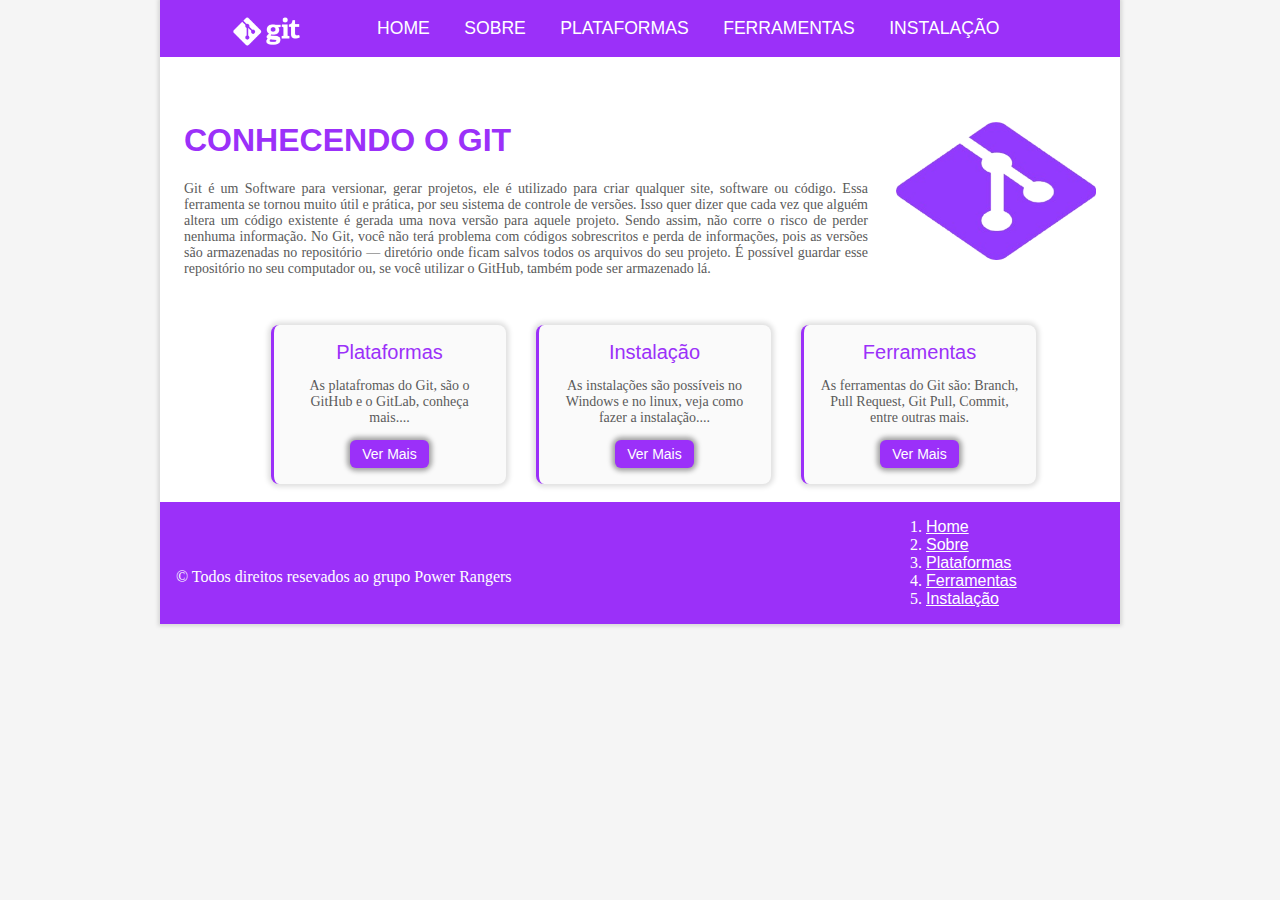
<file: index.html>
<!DOCTYPE html>
<html lang="pt-BR">

<head>
    <meta charset="utf-8">
    <link rel="stylesheet" href="css/master.css">
    <title>Home</title>
</head>

<body>
    <header>
        <nav>
            <img id="banner" src="imagens/logo-white.png" alt="imagem lateral" style="float: left" width="90">
            <ul>
                <li><a href="index.html">Home</a></li>
                <li><a href="sobre.html">Sobre</a></li>
                <li><a href="plataformas.html">Plataformas</a></li>
                <li><a href="ferramentas.html">Ferramentas</a></li>
                <li><a href="instalacao.html">Instalação</a></li>
            </ul>
        </nav>
    </header>
        <article class="article-index">
            <section>
            <img id="logo" src="imagens/logogit.png" alt="imagem lateral">
            <h1 class="titulos1">CONHECENDO O GIT</h1>
            <p class="texto-card">Git é um Software para versionar, gerar projetos, ele é utilizado para criar qualquer site, software ou código.
                Essa ferramenta se tornou muito útil e prática, por seu sistema de controle de versões. Isso quer dizer que cada vez que alguém altera um código existente é gerada uma nova versão para aquele projeto. Sendo assim, não corre o risco de
                perder nenhuma informação.
                No Git, você não terá problema com códigos sobrescritos e perda de informações, pois as versões são armazenadas no repositório — diretório onde ficam salvos todos os arquivos do seu projeto. É possível guardar esse repositório no seu
                computador ou, se você utilizar o GitHub, também pode ser armazenado lá.</p>
            </section>
        </article>

        <section class="centralizador">
            <section class="card card-home">
                <h2 class="titulo-card">Plataformas</h2>
                <p class="texto-card">As platafromas do Git, são o GitHub e o GitLab, conheça mais.... </p>
               <a href="plataformas.html">
                <button>Ver Mais</button>
               </a> 
            </section>
            <section class="card card-home">
                <h2 class="titulo-card">Instalação</h2>
                <p class="texto-card">As instalações são possíveis no Windows e no linux, veja como fazer a instalação.... </p>
                <a href="instalacao.html">
                    <button>Ver Mais</button>
                </a> 
            </section>
            <section class="card card-home">
                <h2 class="titulo-card">Ferramentas</h2>
                <p class="texto-card">As ferramentas do Git são: Branch, Pull Request, Git Pull, Commit, entre outras mais. </p>
                <a href="ferramentas.html">
                    <button>Ver Mais</button>
                </a> 
            </section>
        </section>

<footer>
    <section class="section-footer">
        <p class="copy"> &copy; Todos direitos resevados ao grupo Power Rangers</p>
        <ol>
            <li><a href="index.html">Home</a></li>
            <li><a href="sobre.html">Sobre</a></li>
            <li><a href="plataformas.html">Plataformas</a></li>
            <li><a href="ferramentas.html">Ferramentas</a></li>
            <li><a href="instalacao.html">Instalação</a></li>
        </ol>
    </section>


</footer>
</body>

</html>
</file>
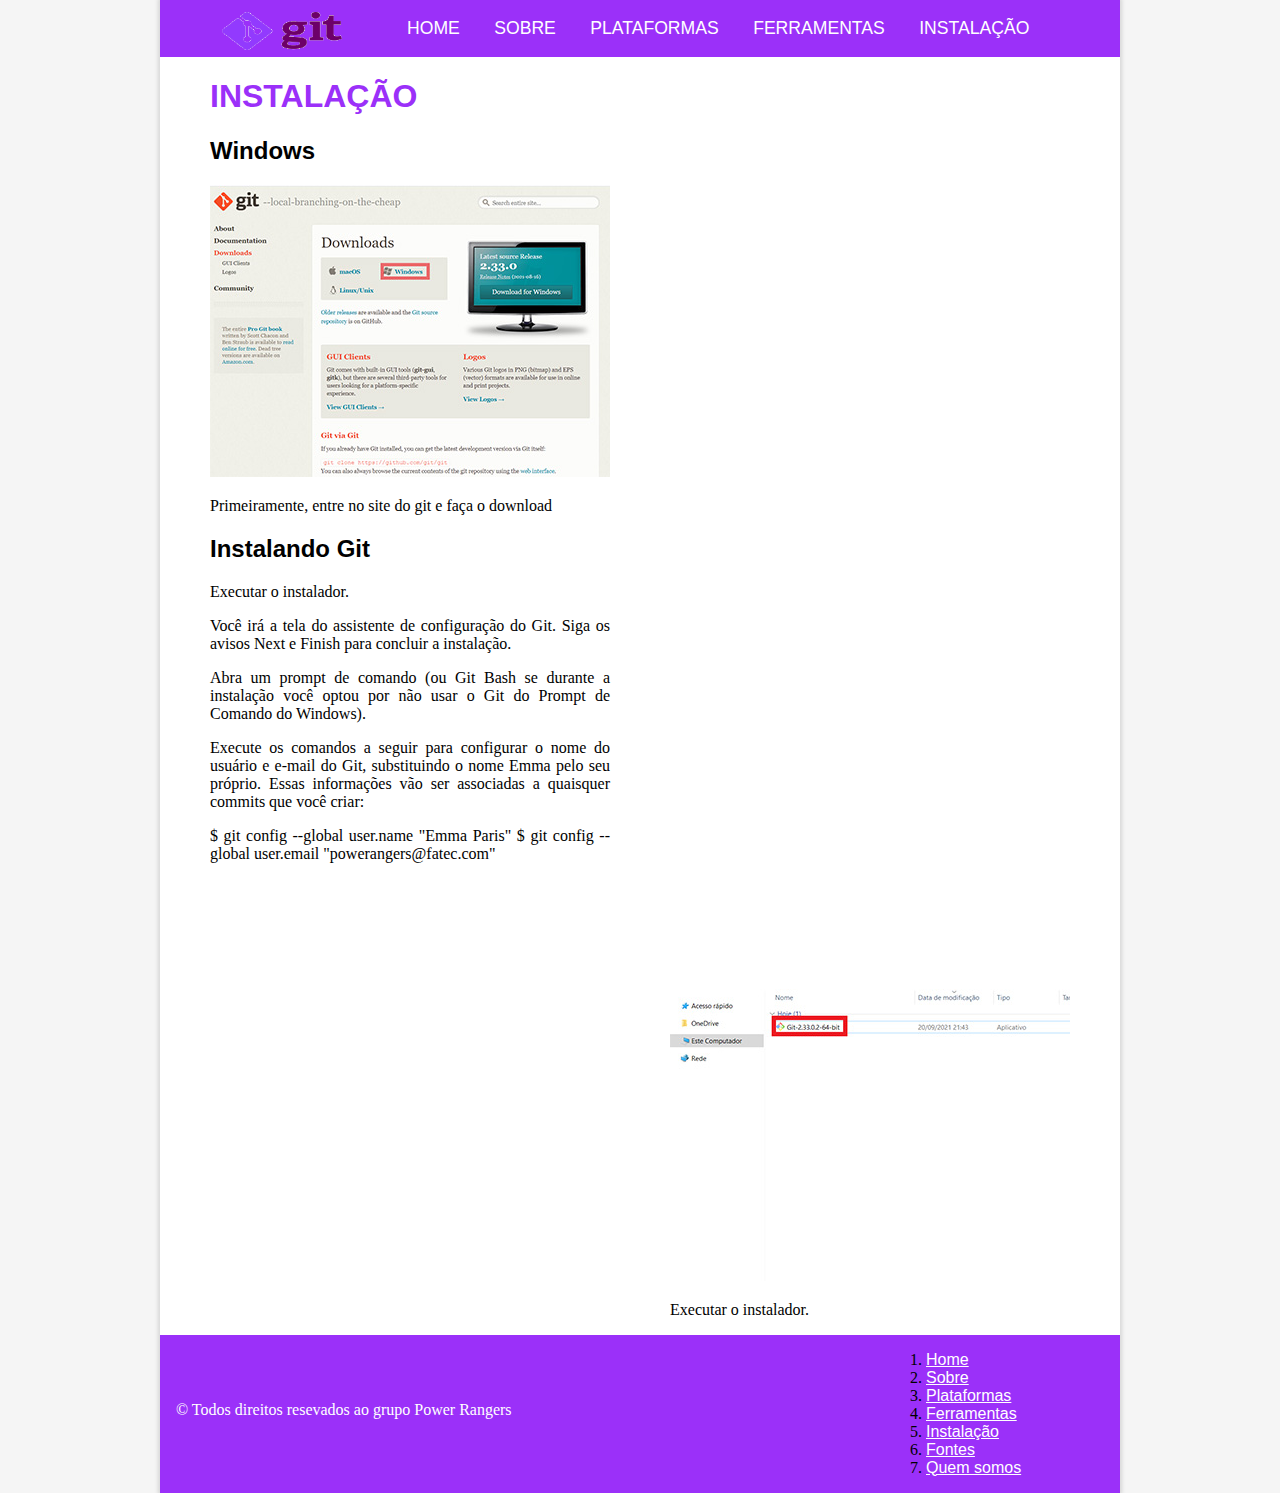
<file: demoinsta.html>
<!DOCTYPE html>
<html lang="pt-BR">

<head>
    <meta charset="utf-8">
    <link rel="stylesheet" href="css/master.css">
    <title>Instalação</title>
</head>

<body>
    <header>
        <nav>
            <img id="banner" src="imagens/gitzinho-sfundo.png" alt="imagem lateral" style="float: left" width="120">
            <ul>
                <li><a href="index.html">Home</a></li>
                <li><a href="sobre.html">Sobre</a></li>
                <li><a href="plataformas.html">Plataformas</a></li>
                <li><a href="ferramentas.html">Ferramentas</a></li>
                <li><a href="instalacao.html">Instalação</a></li>
            </ul>
        </nav>
    </header>

    <article id="instaum">
        <h1 class="titulos1">INSTALAÇÃO</h1>
        <h2>Windows</h2>
        <img src="imagens/instalacao/1.jpg" alt="download do git">
        <p>Primeiramente, entre no site do git e faça o download</p>



        <section id="instalando">
        <h2>Instalando Git</h2>
        <p>Executar o instalador.</p>
        </section>

        <p>Você irá a tela do assistente de configuração do Git. Siga os avisos Next e Finish para concluir a instalação.</p></p>
        <p>Abra um prompt de comando (ou Git Bash se durante a instalação você optou por não usar o Git do Prompt de Comando do Windows).</p>
        <p>Execute os comandos a seguir para configurar o nome do usuário e e-mail do Git, substituindo o nome Emma pelo seu próprio. Essas informações vão ser associadas a quaisquer commits que você criar:</p>
        <p>$ git config --global user.name "Emma Paris" $ git config --global user.email "powerangers@fatec.com"</p>
    </article>
    <aside id="instadois">
        <section id="instalador">
            <img src="imagens/instalacao/2.jpg" alt="instalador git">
            <p>Executar o instalador.</p>
        </section>

    </aside>


    <footer>
        <p class="copy">&copy; Todos direitos resevados ao grupo Power Rangers</p>
        <ol>
            <li><a href="index.html">Home</a></li>
            <li><a href="sobre.html">Sobre</a></li>
            <li><a href="plataformas.html">Plataformas</a></li>
            <li><a href="ferramentas.html">Ferramentas</a></li>
            <li><a href="demoinsta.html">Instalação</a></li>
            <li><a href="fontes.html">Fontes</a></li>
            <li><a href="quemsomos.html">Quem somos</a></li>
        </ol>

    </footer>
</body>

</html>
</file>
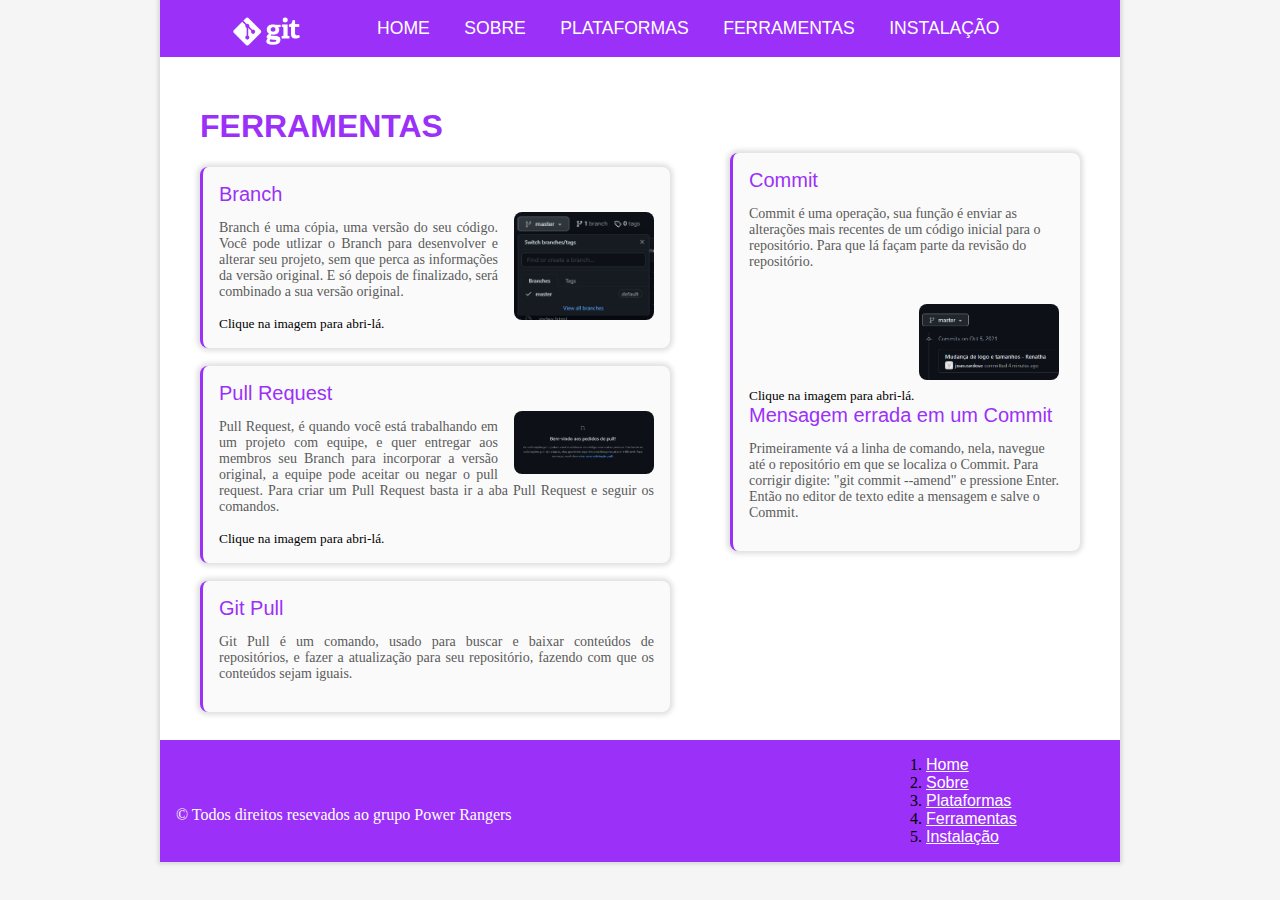
<file: ferramentas.html>
<!DOCTYPE html>
<html lang="pt-BR">

<head>
    <meta charset="utf-8">
    <link rel="stylesheet" href="css/master.css">
    <title>Ferramentas</title>
</head>

<body>
    <header>
        <nav>
            <img id="banner" src="imagens/logo-white.png" alt="imagem lateral" style="float: left" width="90">
            <ul>
                <li><a href="index.html">Home</a></li>
                <li><a href="sobre.html">Sobre</a></li>
                <li><a href="plataformas.html">Plataformas</a></li>
                <li><a href="ferramentas.html">Ferramentas</a></li>
                <li><a href="instalacao.html">Instalação</a></li>
            </ul>
        </nav>
    </header>
    <article class="article-ferramentas">
            <h1 class="titulos1">FERRAMENTAS</h1>
            <section class="card">
                <h2 class="titulo-card">Branch</h2>
                <a href="./imagens/branch.PNG" target="_blank">
                    <img src="./imagens/branch.PNG" class="imagem-card" alt="" width="140">
                </a>
                <p class="texto-card">Branch é uma cópia, uma versão do seu código. Você pode utlizar o Branch para desenvolver e alterar seu projeto, sem que perca as informações da versão original.
                    E só depois de finalizado, será combinado a sua versão original.</p>
                <small>Clique na imagem para abri-lá.</small>
            </section>
            <section class="card">
                <h2 class="titulo-card">Pull Request</h2>
                <a href="./imagens/pullrequest.PNG" target="_blank">
                    <img src="./imagens/pullrequest.PNG" class="imagem-card" alt="" width="140">
                </a>
                <p class="texto-card">Pull Request, é quando você está trabalhando em um projeto com equipe, e quer entregar aos membros seu Branch para incorporar a versão original, a equipe pode aceitar ou negar o pull request. Para criar um Pull Request basta ir a aba Pull Request e seguir os comandos.</p>
                <small>Clique na imagem para abri-lá.</small>
            </section>
            <section class="card">
                <h2 class="titulo-card">Git Pull</h2>
                <p class="texto-card">Git Pull é um comando, usado para buscar e baixar conteúdos de repositórios, e fazer a atualização para seu repositório, fazendo com que os conteúdos sejam iguais.</p>
            </section>

    </article>
    <aside class="aside-ferramentas card">
        <h2 class="titulo-card">Commit</h2>
        <p class="texto-card">Commit é uma operação, sua função é enviar as alterações mais recentes de um código inicial para o repositório. Para que lá façam parte da revisão do repositório.</p>
        <small>Clique na imagem para abri-lá.</small>
        <a href="./imagens/commit.PNG" target="_blank">
            <img src="./imagens/commit.PNG" class="imagem-aside"  alt="" width="140">
        </a>
        <h3 class="titulo-card">Mensagem errada em um Commit</h3>
        <p class="texto-card">Primeiramente vá a linha de comando, nela, navegue até o repositório em que se localiza o Commit. Para corrigir digite: "git commit --amend" e pressione Enter. Então no editor de texto edite a mensagem e salve o Commit.</p>
    </aside>


<footer>
    <p class="copy">&copy; Todos direitos resevados ao grupo Power Rangers</p>
    
        <ol>
        <li><a href="index.html">Home</a></li>
        <li><a href="sobre.html">Sobre</a></li>
        <li><a href="plataformas.html">Plataformas</a></li>
        <li><a href="ferramentas.html">Ferramentas</a></li>
        <li><a href="instalacao.html">Instalação</a></li>
        </ol>


</footer>
</body>

</html>
</file>
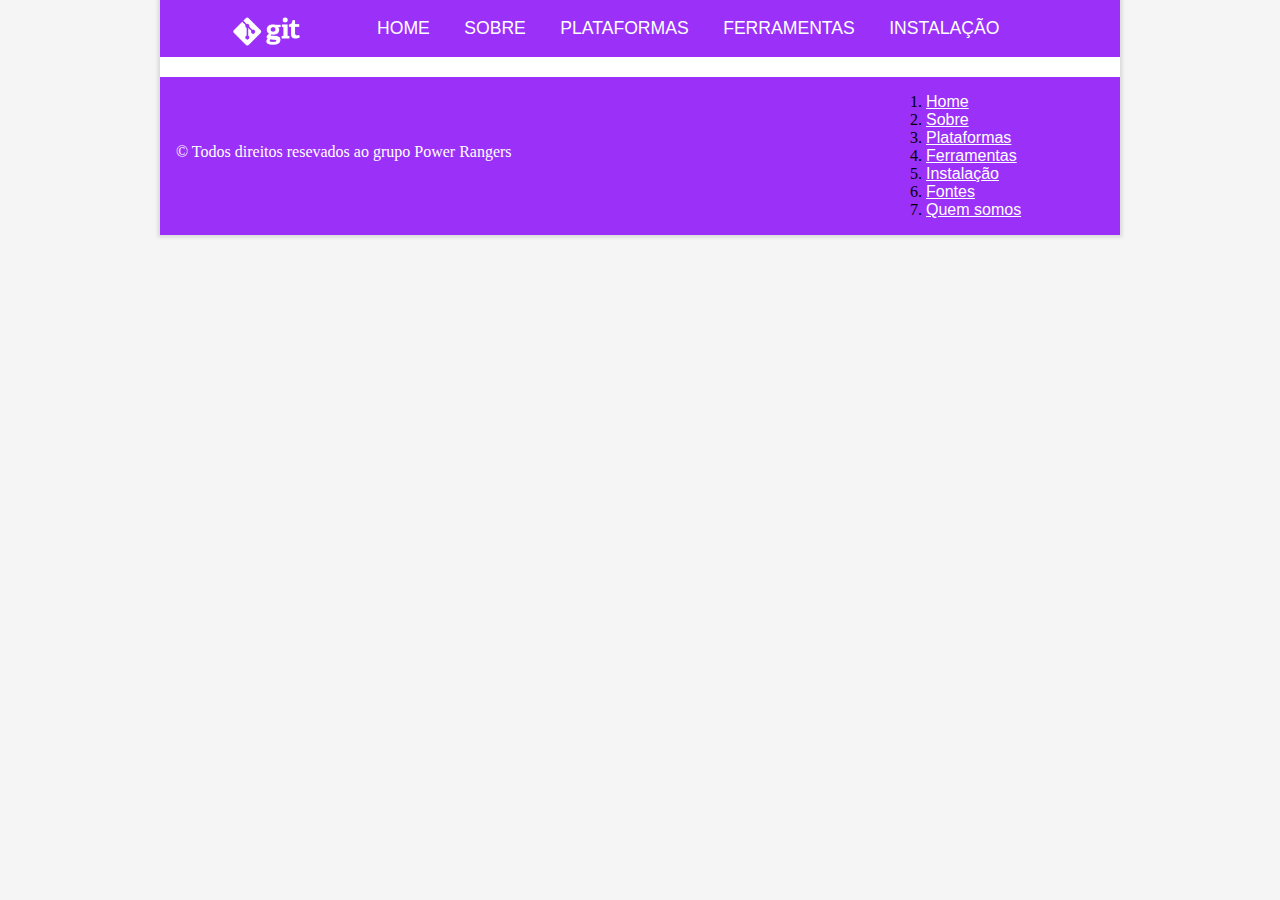
<file: fontes.html>
<!DOCTYPE html>
<html lang="pt-BR">

<head>
    <meta charset="utf-8">
    <link rel="stylesheet" href="css/master.css">
    <title>Home</title>
</head>

<body>
    <header>
        <nav>
            <img id="banner" src="imagens/logo-white.png" alt="imagem lateral" style="float: left" width="90">
            <ul>
                <li><a href="index.html">Home</a></li>
                <li><a href="sobre.html">Sobre</a></li>
                <li><a href="plataformas.html">Plataformas</a></li>
                <li><a href="ferramentas.html">Ferramentas</a></li>
                <li><a href="instalacao.html">Instalação</a></li>
            </ul>
        </nav>
    </header>
        <article>

        </article>
        <aside>

        </aside>

<footer>
    <p class="copy"> &copy; Todos direitos resevados ao grupo Power Rangers</p>

    <ol>
    <li><a href="index.html">Home</a></li>
    <li><a href="sobre.html">Sobre</a></li>
    <li><a href="plataformas.html">Plataformas</a></li>
    <li><a href="ferramentas.html">Ferramentas</a></li>
    <li><a href="instalacao.html">Instalação</a></li>
    <li><a href="fontes.html">Fontes</a></li>
    <li><a href="quemsomos.html">Quem somos</a></li>
    </ol>


</footer>
</body>

</html>
</file>
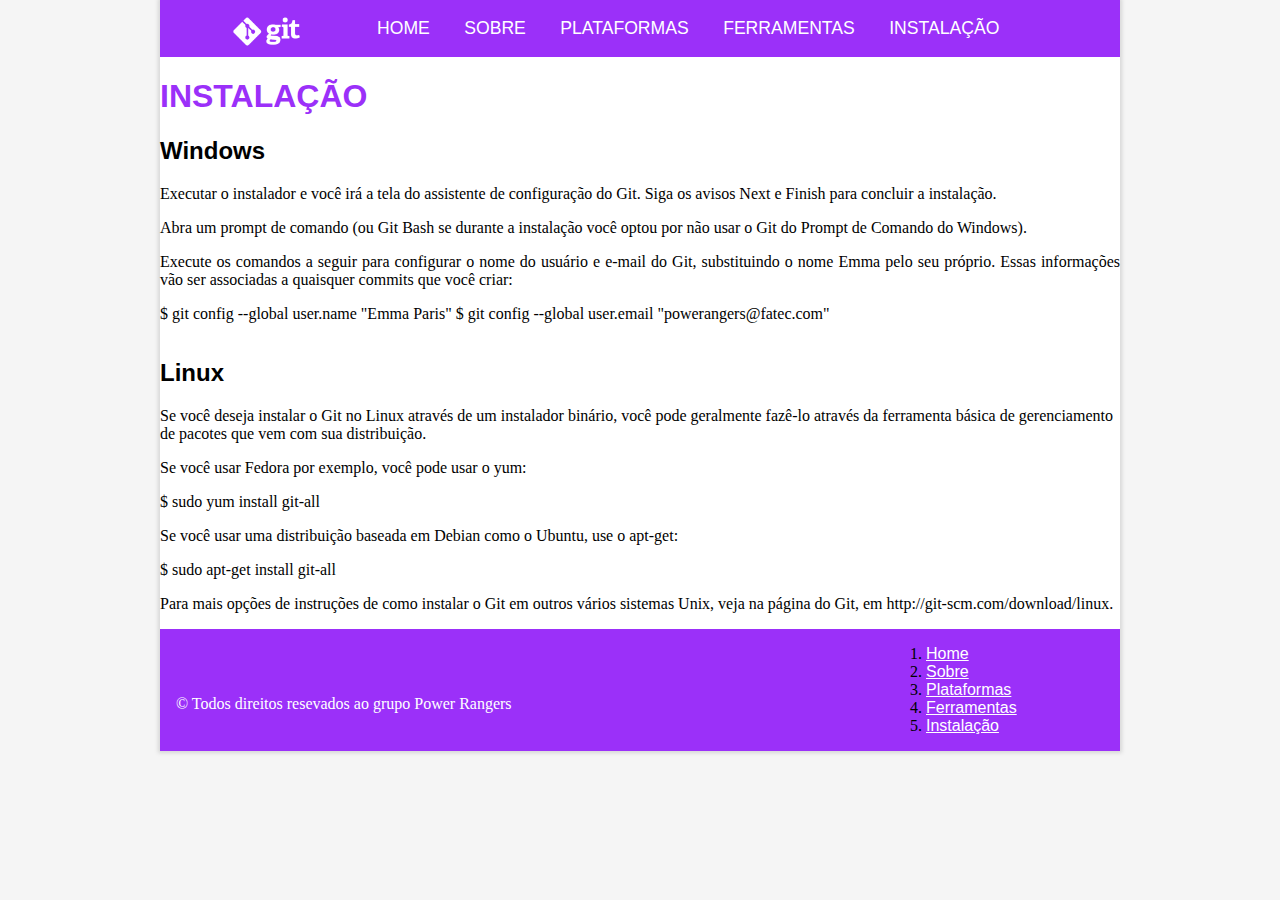
<file: instalacao.html>
<!DOCTYPE html>
<html lang="pt-BR">

<head>
    <meta charset="utf-8">
    <link rel="stylesheet" href="css/master.css">
    <title>Instalação</title>
</head>

<body>
    <header>
        <nav>
            <img id="banner" src="imagens/logo-white.png" alt="imagem lateral" style="float: left" width="90">
            <ul>
                <li><a href="index.html">Home</a></li>
                <li><a href="sobre.html">Sobre</a></li>
                <li><a href="plataformas.html">Plataformas</a></li>
                <li><a href="ferramentas.html">Ferramentas</a></li>
                <li><a href="instalacao.html">Instalação</a></li>
            </ul>
        </nav>
    </header>
        <article>
            <h1 class="titulos1">INSTALAÇÃO</h1>
            <h2>Windows</h2>
            <p>Executar o instalador e você irá a tela do assistente de configuração do Git. Siga os avisos Next e Finish para concluir a instalação.</p>
            <p>Abra um prompt de comando (ou Git Bash se durante a instalação você optou por não usar o Git do Prompt de Comando do Windows).</p>
            <p>Execute os comandos a seguir para configurar o nome do usuário e e-mail do Git, substituindo o nome Emma pelo seu próprio. Essas informações vão ser associadas a quaisquer commits que você criar:</p>
            <p>$ git config --global user.name "Emma Paris" $ git config --global user.email "powerangers@fatec.com"</p>
        </article>
        <aside>
            <h2>Linux</h2>

            <p>Se você deseja instalar o Git no Linux através de um instalador binário, você pode geralmente fazê-lo através da ferramenta básica de gerenciamento de pacotes que vem com sua distribuição. </p>
            <p>Se você usar Fedora por exemplo, você pode usar o yum:</p>
            <p>$ sudo yum install git-all</p>
            <p>Se você usar uma distribuição baseada em Debian como o Ubuntu, use o apt-get:</p>
            <p>$ sudo apt-get install git-all</p>
            <p>Para mais opções de instruções de como instalar o Git em outros vários sistemas Unix, veja na página do Git, em http://git-scm.com/download/linux.</p>


        </aside>


<footer>
    <p class="copy">&copy; Todos direitos resevados ao grupo Power Rangers</p>
        <ol>
        <li><a href="index.html">Home</a></li>
        <li><a href="sobre.html">Sobre</a></li>
        <li><a href="plataformas.html">Plataformas</a></li>
        <li><a href="ferramentas.html">Ferramentas</a></li>
        <li><a href="instalacao.html">Instalação</a></li>
        </ol>

</footer>
</body>

</html>
</file>
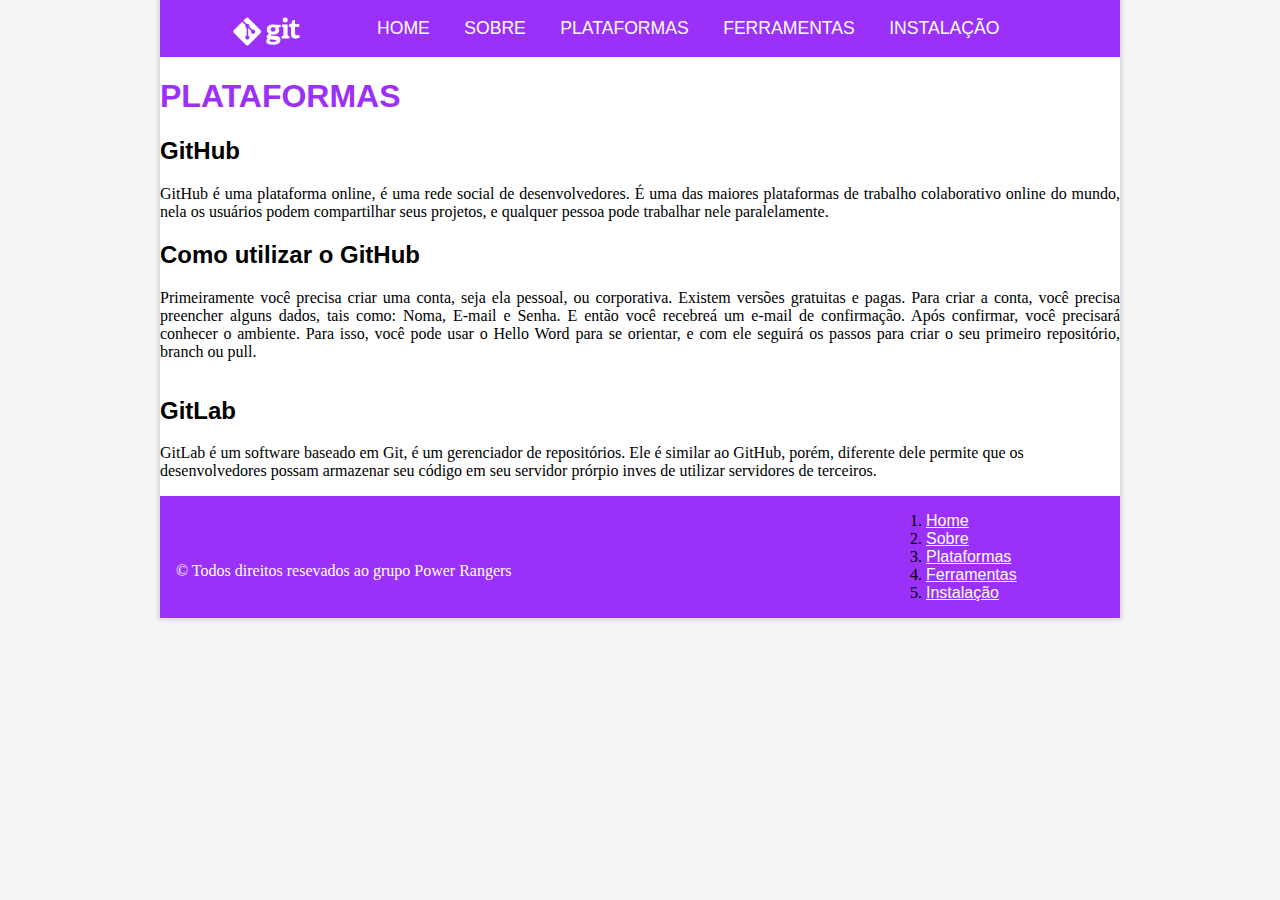
<file: plataformas.html>
<!DOCTYPE html>
<html lang="pt-BR">

<head>
    <meta charset="utf-8">
    <link rel="stylesheet" href="css/master.css">
    <title>Plataformas</title>
</head>

<body>
    <header>
        <nav>
            <img id="banner" src="imagens/logo-white.png" alt="imagem lateral" style="float: left" width="90">
            <ul>
                <li><a href="index.html">Home</a></li>
                <li><a href="sobre.html">Sobre</a></li>
                <li><a href="plataformas.html">Plataformas</a></li>
                <li><a href="ferramentas.html">Ferramentas</a></li>
                <li><a href="instalacao.html">Instalação</a></li>
            </ul>
        </nav>
    </header>
        <article>
            <h1 class="titulos1">PLATAFORMAS</h1>
            <h2>GitHub</h2>
            <p>GitHub é uma plataforma online, é uma rede social de desenvolvedores.
                É uma das maiores plataformas de trabalho colaborativo online do mundo, nela os usuários podem compartilhar seus projetos, e qualquer pessoa pode trabalhar nele paralelamente.</p>
            <h2>Como utilizar o GitHub</h2>
            <p>Primeiramente você precisa criar uma conta, seja ela pessoal, ou corporativa. Existem versões gratuitas e pagas.
                Para criar a conta, você precisa preencher alguns dados, tais como: Noma, E-mail e Senha. E então você recebreá um e-mail de confirmação.
                Após confirmar, você precisará conhecer o ambiente. Para isso, você pode usar o Hello Word para se orientar, e com ele seguirá os passos para criar o seu primeiro repositório, branch ou pull.</p>
        </article>
        <aside>
            <h2>GitLab</h2>
            <p>GitLab é um software baseado em Git, é um gerenciador de repositórios. Ele é similar ao GitHub, porém, diferente dele permite que os desenvolvedores possam armazenar seu código em seu servidor prórpio inves de utilizar servidores de
                terceiros.</p>
        </aside>


<footer>
    <p class="copy">&copy; Todos direitos resevados ao grupo Power Rangers</p>

        <ol>
        <li><a href="index.html">Home</a></li>
        <li><a href="sobre.html">Sobre</a></li>
        <li><a href="plataformas.html">Plataformas</a></li>
        <li><a href="ferramentas.html">Ferramentas</a></li>
        <li><a href="instalacao.html">Instalação</a></li>
        </ol>
 
</footer>
</body>
</html>
</file>
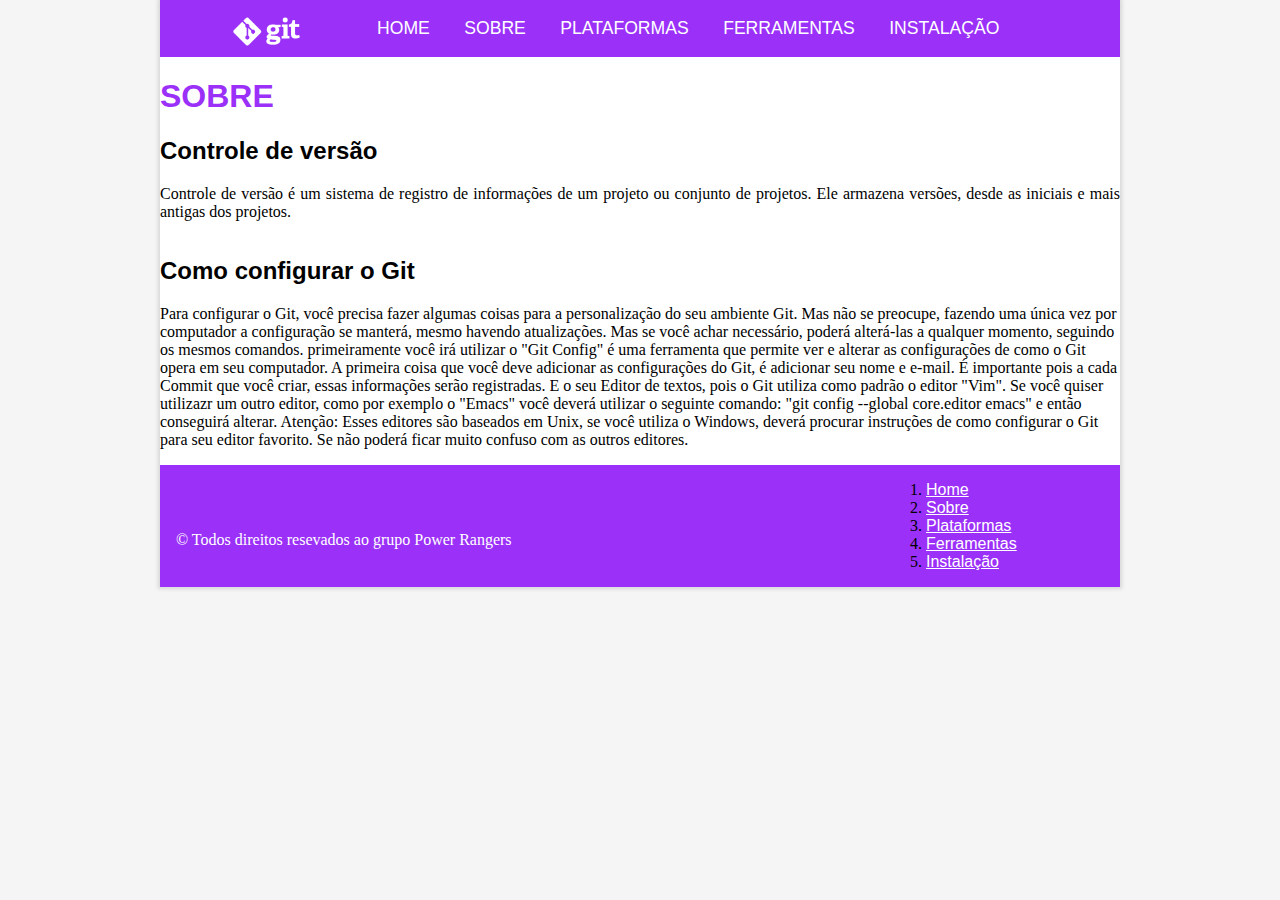
<file: sobre.html>
<!DOCTYPE html>
<html lang="pt-BR">

<head>
    <meta charset="utf-8">
    <link rel="stylesheet" href="css/master.css">
    <title>Sobre</title>
</head>

<body>
    <header>
        <nav>
            <img id="banner" src="imagens/logo-white.png" alt="imagem lateral" style="float: left" width="90">
            <ul>
                <li><a href="index.html">Home</a></li>
                <li><a href="sobre.html">Sobre</a></li>
                <li><a href="plataformas.html">Plataformas</a></li>
                <li><a href="ferramentas.html">Ferramentas</a></li>
                <li><a href="instalacao.html">Instalação</a></li>
            </ul>
        </nav>
    </header>

    <article>
        <h1 class="titulos1">SOBRE</h1>
        
        <h2>Controle de versão</h2>
        <p>Controle de versão é um sistema de registro de informações de um projeto ou conjunto de projetos. Ele armazena versões, desde as iniciais e mais antigas dos projetos.</p>
    </article>
    <aside>
        <h2>Como configurar o Git </h2>
            <p>Para configurar o Git, você precisa fazer algumas coisas para a personalização do seu ambiente Git. Mas não se preocupe, fazendo uma única vez por computador a configuração se manterá, mesmo havendo atualizações. Mas se você achar
                necessário, poderá alterá-las a qualquer momento, seguindo os mesmos comandos.
                primeiramente você irá utilizar o "Git Config" é uma ferramenta que permite ver e alterar as configurações de como o Git opera em seu computador.
                A primeira coisa que você deve adicionar as configurações do Git, é adicionar seu nome e e-mail. É importante pois a cada Commit que você criar, essas informações serão registradas.
                E o seu Editor de textos, pois o Git utiliza como padrão o editor "Vim". Se você quiser utilizazr um outro editor, como por exemplo o "Emacs" você deverá utilizar o seguinte comando: "git config --global core.editor emacs" e então
                conseguirá alterar.
                Atenção: Esses editores são baseados em Unix, se você utiliza o Windows, deverá procurar instruções de como configurar o Git para seu editor favorito. Se não poderá ficar muito confuso com as outros editores. </p>
    </aside>



<footer>
    <p class="copy">&copy; Todos direitos resevados ao grupo Power Rangers</p>

        <ol>
        <li><a href="index.html">Home</a></li>
        <li><a href="sobre.html">Sobre</a></li>
        <li><a href="plataformas.html">Plataformas</a></li>
        <li><a href="ferramentas.html">Ferramentas</a></li>
        <li><a href="instalacao.html">Instalação</a></li>
        </ol>
    
</footer>
</body>

</html>
</file>
<file: css/master.css>
@charset "UTF-8";

html {
    background-color: whitesmoke;
}

h1, h2, h3, h4, h5, h6, a{
    font-family: 'Segoe UI', Tahoma, Geneva, Verdana, sans-serif;
}

p, small{
    font-family: 'Times New Roman', Times, serif;
}

button{
    background: #9B30F9;
    color: white;
    font-size: 14px;
    border-radius: 6px;
    border: none;
    padding: 6px 12px;
    box-shadow: 0px 0px 5px 3px #a1a1a1;
    transition: 0.5s;
}

button:hover{
    box-shadow: 0px 0px 5px 3px #747474;
    background: #8327d3;
    cursor: pointer;
}

header {
    padding: 0px;
    margin-bottom: 20px;
   }

nav {
    background-color: #9B30F9;
    padding: 2px 12px;
    font-family: 'Segoe UI', Tahoma, Geneva, Verdana, sans-serif;
}

body {
    width: 960px;
    margin: 0px auto 0px auto;
    background-color: white;
    box-shadow: 0px 0px 4px 2px #0a0a0a20;
}

article {
    text-align: justify;
    /* float:left; */
}

aside {
    text-align: left;
    float: right;
}

footer {
  background-color: #9B30F9;
    clear: both;
}

ul li {
    display: inline;
}

ul li a {
    padding: 0px 15px;
    color: white;
    text-transform: uppercase;
    text-decoration: none;
    font-size: 1.1em;
}

ul li a:hover {
    color: black;
}

ol {
    padding: 16px;
    margin: 0px 0px 0px 750px;
}

.titulos1 {
    color: #9B30F9;
}

.titulos2 {
    margin: 70px 10px 10px 0px;
}

.copy {
    padding: 16px;
   margin-top: 50px;
    float: left;
    color: white;
}

/* article page sobre*/
#sobreum {
    width: 250px;
    margin-left: 50px;
}


/* aside page sobre*/
#sobredois {
    width: 500px;
    margin-right: 50px;
}


/* article page ferramentas */
#branch {
    width: 350px;
}

#pullrequest {
    width: 250px;
}

#gitpull {
    width: 250px;
}

/* aside page ferramentas */
#commit {
    width: 350px;
    margin: 10px 100px 10px 0px;
}

#commiterror {
    width: 350px;
}

/* article page instalação */

#instaum {
    width: 400px;
    margin-left: 50px;
}

#instalador {
 margin: 110px 200px 0px 0px;
}

/* aside page instalação */

#instadois {
    width: 400px;
    margin-right: 50px;
}

#logo {
    float: right;
    width: 200px;
    margin-left: 28px;
}

#banner {
    margin: 10px 50px 10px 50px;
}



/* Página FERRAMENTAS */
.card{
    background: #fafafa;
    box-shadow: 0px 0px 5px 3px #0a0a0a20;
    border-radius: 8px;
    padding: 16px;
    border-left: 3px solid #9B30F9;
    margin-bottom: 18px;
}

.titulo-card{
    margin: 0px 0px 6px 0px;
    font-size: 20px;
    color: #9B30F9;
    font-weight: 500;
    font-family: 'Segoe UI', Tahoma, Geneva, Verdana, sans-serif;
}

.texto-card{
    font-size: 14px;
    color: #5a5a5a;
    font-weight: 300;
    font-family: 'Times New Roman', Times, serif;
}

.imagem-card{
    float: right;
    margin-left: 16px;
    border-radius: 8px;
}

.article-ferramentas {
    width: 470px;
    margin: 10px 40px;
    font-family: sans-serif;
    text-align: justify;
    float:left;
}

.aside-ferramentas {
    width: 315px;
    margin: 76px 40px 0px 0px;
    font-family: sans-serif;
    text-align: left;
    float: right;
}

.imagem-aside {
    margin-bottom: 20px;
    margin-top: 20px;
    border-radius: 8px;
}

.section-footer {
    color: white;
}

ol li a { color: white; }

.article-index {
    width: 100%;
    margin: 10px 0px;
    padding: 24px;
    font-family: sans-serif;
    /* Faz com que o elemento não ultrapasse seu 100% de width */
    box-sizing: border-box;
}

.centralizador{
    text-align: center;
}

.card-home{
    width: 200px;
    margin-left: 26px;
    display: inline-block;
    
}
</file>
